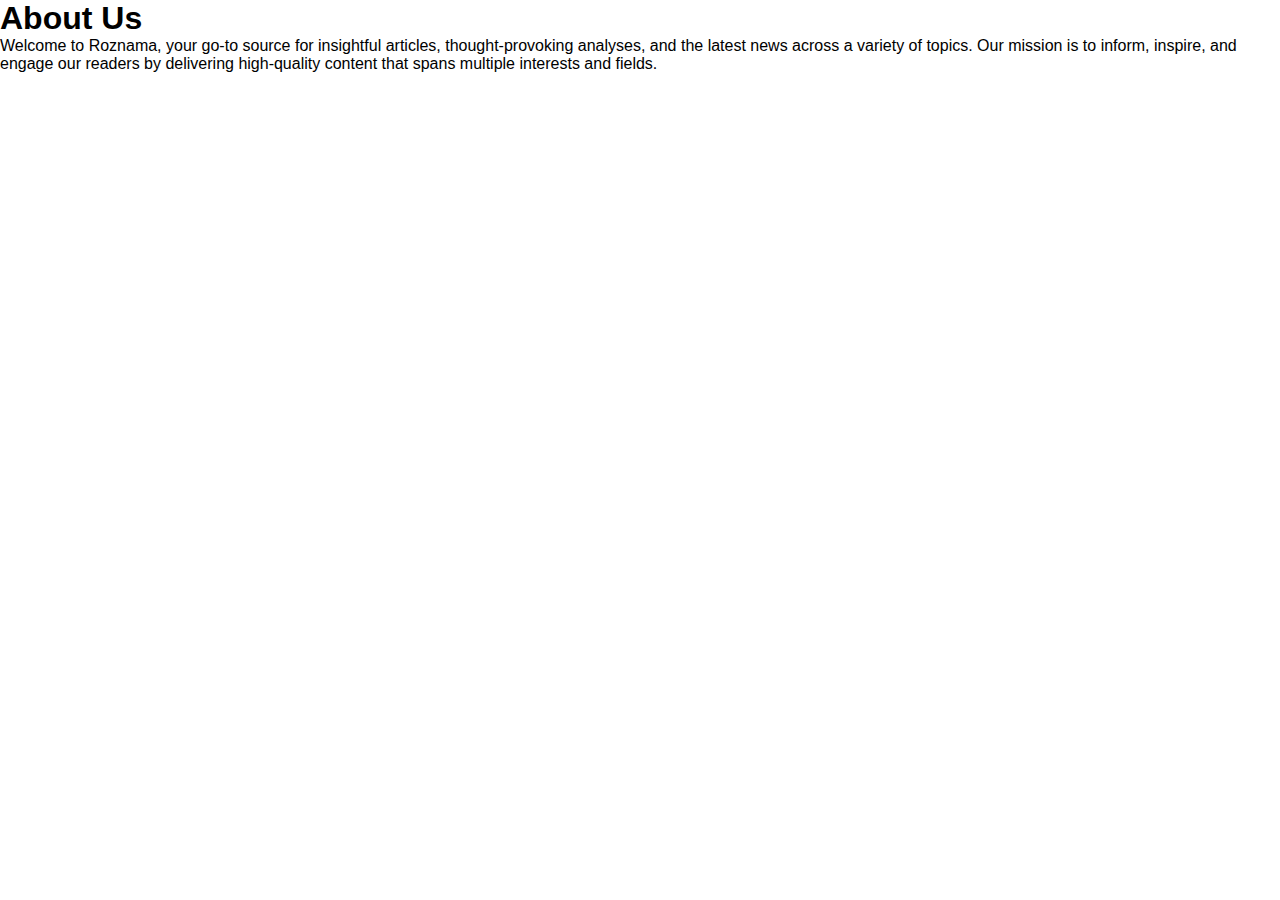
<file: About.html>
<!DOCTYPE html>
<html lang="en">
<head>
    <meta charset="UTF-8">
    <meta name="viewport" content="width=device-width, initial-scale=1.0">
    <title>About</title>
    <link rel="stylesheet" href="./styles.css">
</head>
<body>
    <h1>About Us</h1>
    <p>Welcome to Roznama, your go-to source for insightful articles, thought-provoking analyses, and the latest news across a variety of topics. Our mission is to inform, inspire, and engage our readers by delivering high-quality content that spans multiple interests and fields.</p>
</body>
</html>
</file>
<file: styles.css>
*{
    margin: 0;
    padding: 0;
    box-sizing: border-box;
    font-family: 'Lucida Sans', 'Lucida Sans Regular', 'Lucida Grande', 'Lucida Sans Unicode', Geneva, Verdana, sans-serif;

}

html,body{
    width: 100%;
    height: 100%;
}

#main{
    display: flex;
    width: 100%;
    height: 100%;
}

#left{
    width: 40%;
    height: 100%;
    position: relative;
    
}

#right{
    width: 60%;
    height: 100%;
    background-color: white;
}

#rbottom{
    width:100%;
    height: 50%;
    background-image: url(https://images.unsplash.com/photo-1515876879333-013aa5ea1472?q=80&w=1887&auto=format&fit=crop&ixlib=rb-4.0.3&ixid=M3wxMjA3fDB8MHxwaG90by1wYWdlfHx8fGVufDB8fHx8fA%3D%3D);
    background-size: cover;
    background-position: center;
}
#rtop{
    display: flex;
    width: 100%;
    height: 50%;
    background-color: cadetblue;
}


#rtopleft{
    width: 55%;
    height: 100%;
    background-image: url(https://images.unsplash.com/photo-1528475563668-e15742001b92?q=80&w=1780&auto=format&fit=crop&ixlib=rb-4.0.3&ixid=M3wxMjA3fDB8MHxwaG90by1wYWdlfHx8fGVufDB8fHx8fA%3D%3D);
    background-size: cover;
    background-position: center;
}

#rtopright{
    width: 45%;
    height: 100%;
    background-image: url(https://images.unsplash.com/photo-1611080626919-7cf5a9dbab5b?q=80&w=1935&auto=format&fit=crop&ixlib=rb-4.0.3&ixid=M3wxMjA3fDB8MHxwaG90by1wYWdlfHx8fGVufDB8fHx8fA%3D%3D);
    background-size: cover;
    background-position: center;
}

#lnav{
    padding: 20px 30px;
    display: flex;
    justify-content: space-between;
}

#lnavr a,i{
    margin-left: 20px;
    color: black;
    text-decoration: none;
    font-weight: 350;

}

lnavr{
    display: flex;
    align-items: center;
}

#lnavr i{    
    color:#4692DD;
}

#text{
    position: absolute;
    top: 50%;
    left: 50%;
    transform: translate(-50%,-50%);
}

#text a{
    text-decoration: none;
    color: black;
    border-bottom: 1px solid black;
    padding-bottom: 2px;
}

#text h1{
    font-size: 70px;
    font-weight: bolder;
}

#text p{
    opacity: .7;
    font-size: 16 px;
    
    margin-top: 5px;
}

#rbr {
    display: flex;
    position: absolute;
    width: 50px;
    height: auto;
    justify-content: space-around;
    top: 580px;

    
}

#rbr i{
    font-size: x-large;
    font-weight: 800;
    color: black;
    ;
}
</file>
